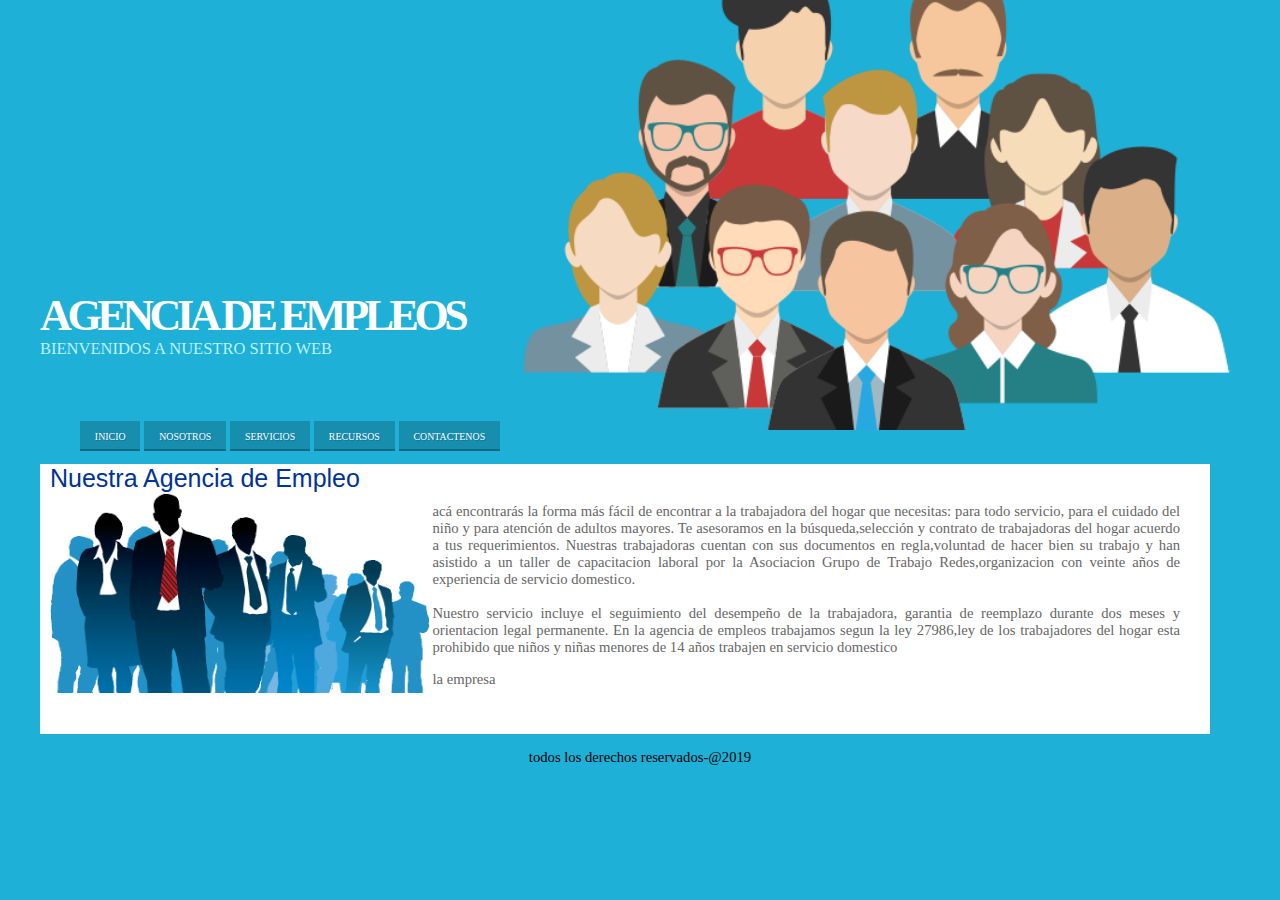
<file: index.html>
<!DOCTYPE html>
<html>
<head>
	<meta charset="utf-8">
	<link  href="estilo.css" rel="stylesheet" type="text/css">
	<meta name="viewport" content="width=device-width, initial-scale=1.0">
</head>
<body>
	<header id="logo">
		<h1><a href="principal.html">Agencia de Empleos</a></h1>
		<p id="subtitulo">Bienvenidos a nuestro sitio web</p>
	</header>
	<section>
		<nav id="menu">
			<ul>
				    <li><a href="index.html" title="Pagina Principal"
					HREFLANG="es-pe" ACCESSKEY="I">Inicio</a></li>
					<li><a href="nosotros.html" title="Conocenos"
					HREFLANG="es-pe" ACCESSKEY="N">Nosotros</a></li>
					<li><a href="servicios.html" title="Nuestros Servicios"
					HREFLANG="es-pe" ACCESSKEY="S">Servicios</a></li>
					<li><a href="recursos.html" title="Recursos"
					HREFLANG="es-pe" ACCESSKEY="R">Recursos</a></li>
					<li><a href="mailto:informa@agencia.com" title="Escribanos"
					HREFLANG="es-pe" ACCESSKEY="C">Contactenos</a></li>
			</ul>
		</nav>
	</section>
	<section id="seccion">
		<header id="subtitulo2">Nuestra Agencia de Empleo</header>
		<img src="empleados.png" id="imagen">
		<aside id="ladoderecho">
			<p>
				acá encontrarás la forma más fácil de encontrar a la trabajadora del hogar que necesitas: para todo servicio, para el cuidado del niño y para atención de adultos mayores. Te asesoramos en la búsqueda,selección y contrato de trabajadoras del hogar acuerdo a tus requerimientos.

                Nuestras trabajadoras cuentan con sus documentos en regla,voluntad de hacer bien su trabajo y han asistido a un taller de capacitacion laboral por la Asociacion Grupo de Trabajo Redes,organizacion con veinte años de experiencia de servicio domestico.
                </br></br>
                Nuestro servicio incluye el seguimiento del desempeño de la trabajadora, garantia de reemplazo durante dos meses y orientacion legal permanente.
                En la agencia de empleos trabajamos segun la ley 27986,ley de los trabajadores del hogar esta prohibido que niños y niñas menores de 14 años trabajen en servicio domestico
			</p>
			<p>la empresa</p>
		</aside>
	</section>
	<footer id="pie"><p>todos los derechos reservados-@2019</p></footer>

</body>
</html>
</file>
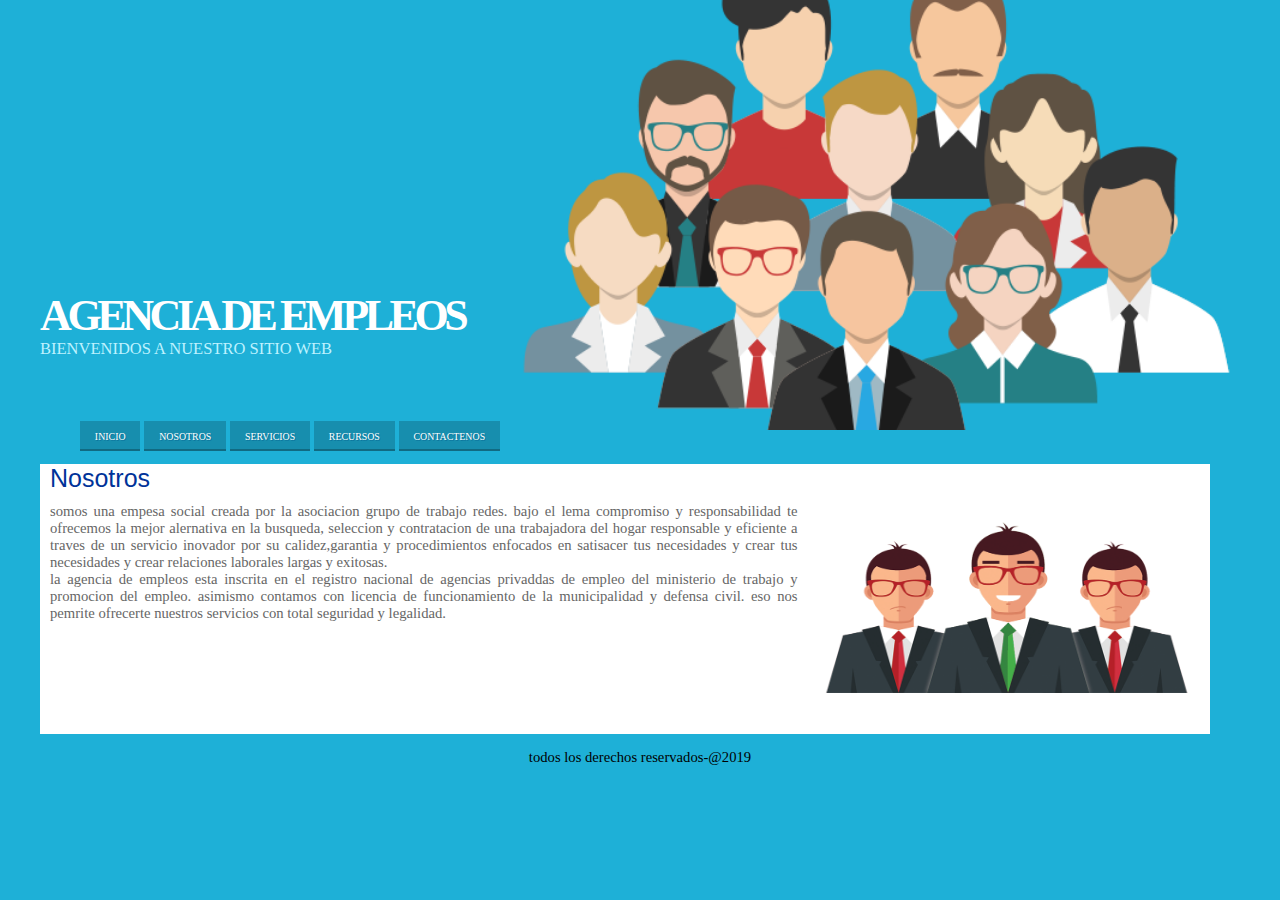
<file: nosotros.html>
<!DOCTYPE html>
<html>
<head>
	<meta charset="utf-8">
	<link  href="estilo.css" rel="stylesheet" type="text/css">
	<meta name="viewport" content="width=device-width, initial-scale=1.0">
</head>
<body>
		<header id="logo">
		<h1><a href="principal.html">Agencia de Empleos</a></h1>
		<p id="subtitulo">Bienvenidos a nuestro sitio web</p>
	</header>
	<section>
		<nav id="menu">
			<ul>
				    <li><a href="index.html" title="Pagina Principal"
					HREFLANG="es-pe" ACCESSKEY="I">Inicio</a></li>
					<li><a href="nosotros.html" title="Conocenos"
					HREFLANG="es-pe" ACCESSKEY="N">Nosotros</a></li>
					<li><a href="servicios.html" title="Nuestros Servicios"
					HREFLANG="es-pe" ACCESSKEY="S">Servicios</a></li>
					<li><a href="recursos.html" title="Recursos"
					HREFLANG="es-pe" ACCESSKEY="R">Recursos</a></li>
					<li><a href="mailto:informa@agencia.com" title="Escribanos"
					HREFLANG="es-pe" ACCESSKEY="C">Contactenos</a></li>
					
			</ul>
		</nav>
	</section>
	<section id="seccion">
		<header id="subtitulo2">Nosotros</header>
		<aside id="ladoizquierdo">	
			<p>
				somos una empesa social creada por la asociacion grupo de trabajo redes. bajo el lema compromiso y responsabilidad te ofrecemos la mejor alernativa
				en la busqueda, seleccion y contratacion de una trabajadora del hogar responsable y eficiente a traves de un servicio inovador por su calidez,garantia y procedimientos enfocados en satisacer tus necesidades y crear tus necesidades y crear relaciones laborales largas y exitosas.
				</b></br>
				la agencia de empleos esta inscrita en el registro nacional de agencias privaddas de empleo del ministerio de trabajo y promocion del empleo. asimismo contamos con licencia de funcionamiento de la municipalidad y defensa civil. eso nos pemrite ofrecerte nuestros servicios con total seguridad y legalidad.
			</p>
		</aside>
		<img src="nosotros.png" id="imagen">
	  </section>
	  <footer id="pie"><p>todos los derechos reservados-@2019</p></footer>


</body>
</html>
</file>
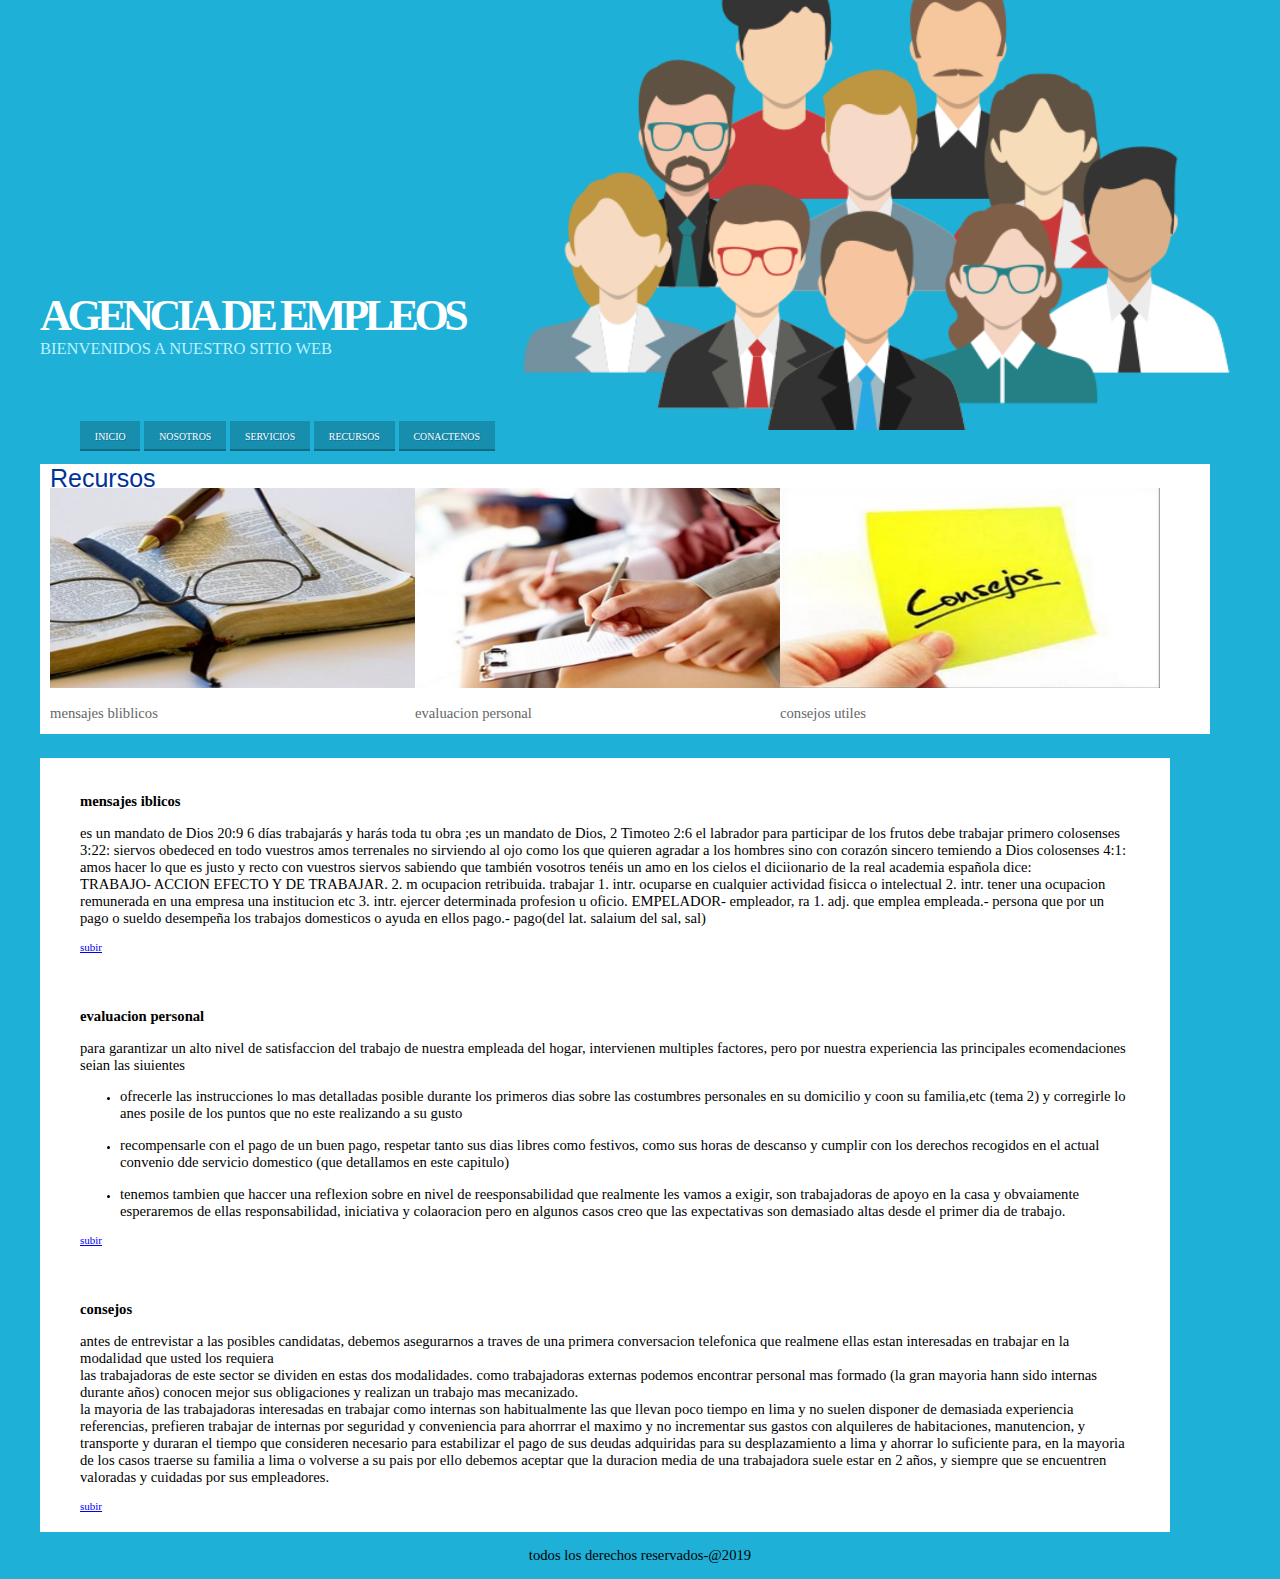
<file: recursos.html>
<!DOCTYPE html>
<html>
<head>
	<meta charset="utf-8">
	<link  href="estilo.css" rel="stylesheet" type="text/css">
	<meta name="viewport" content="width=device-width, initial-scale=1.0">
</head>
<body>
		<header id="logo">
		<h1><a href="principal.html">Agencia de Empleos</a></h1>
		<p id="subtitulo">Bienvenidos a nuestro sitio web</p>
	</header>
	<section>
		<nav id="menu">
			<ul>
				    <li><a href="index.html" title="Pagina Principal"
					HREFLANG="es-pe" ACCESSKEY="I">Inicio</a></li>
					<li><a href="nosotros.html" title="Conocenos"
					HREFLANG="es-pe" ACCESSKEY="N">Nosotros</a></li>
					<li><a href="servicios.html" title="Nuestros Servicios"
					HREFLANG="es-pe" ACCESSKEY="S">Servicios</a></li>
					<li><a href="recursos.html" title="Recursos"
					HREFLANG="es-pe" ACCESSKEY="R">Recursos</a></li>
					<li><a href="mailto:informa@agencia.com" title="Escribanos"
					HREFLANG="es-pe" ACCESSKEY="C">Conactenos</a></li>
					
			</ul>
		</nav>
	</section>
	<section id=seccion>
		<header id="subtitulo2">Recursos</header>
		<aside id="columna">
			<img src="recurso1.jpg" id="imagen">
			<p><a name="#biblicos">mensajes bliblicos</a></p>
		</aside>
		<aside id="columna">
			<img src="recurso2.jpg" id="imagen">
			<p><a name="#evaluacion">evaluacion personal</a></p>
		</aside>
		<aside id="columna">
			<img src="recurso3.jpg" id="imagen">
			<p><a name="#consejos">consejos utiles</a></p>
		</aside>
		</section>
		</br></br>
		<section id="seccionextensa">
			<article>
			<p><strong><a name="biblicos">mensajes iblicos</a></strong></p>
				<p>
				es un mandato de Dios 20:9 6 días trabajarás y harás toda tu obra ;es un mandato de Dios, 2 Timoteo 2:6 el labrador para participar de los frutos debe trabajar primero colosenses 3:22: siervos obedeced en todo vuestros amos terrenales no sirviendo al ojo como los que quieren agradar a los hombres sino con corazón sincero temiendo a Dios colosenses 4:1: amos hacer lo que es justo y recto con vuestros siervos sabiendo que también vosotros tenéis un amo en los cielos el diciionario de la real academia española dice:
				</br>
				TRABAJO- ACCION EFECTO Y DE TRABAJAR. 2. m ocupacion retribuida. trabajar 1. intr. ocuparse en cualquier actividad fisicca o intelectual
				2. intr. tener una ocupacion  remunerada en una empresa una institucion etc
				3. intr. ejercer determinada profesion u oficio.
				EMPELADOR- empleador, ra 
				1. adj. que emplea
				empleada.- persona que por un pago o sueldo desempeña los trabajos domesticos o ayuda en ellos
				pago.- pago(del lat. salaium del sal, sal)  
			</p>
				<a href="#arriba">subir</a>
			</article>
		</section>
		<section id="seccionextensa">
			<article>
				<p><strong><a name="evaluacion">evaluacion personal
				</a>
			</strong>
		</p>
		<p>
			para garantizar un alto nivel de satisfaccion del trabajo 
			de nuestra empleada del hogar, intervienen multiples factores, pero por nuestra experiencia las principales ecomendaciones seian las siuientes
			<ul>
				<li>
					<p>
						ofrecerle las instrucciones lo mas detalladas posible durante los primeros dias sobre las costumbres personales en su domicilio y coon su familia,etc (tema 2) y corregirle lo anes posile de los puntos que no este realizando a su gusto  
					</p>
				</li>
				<li>
					<p>
						recompensarle con el pago de un buen pago, respetar tanto sus dias libres como festivos, como sus horas de descanso y cumplir con los derechos recogidos en el actual convenio dde servicio domestico (que detallamos en este capitulo)
					</p>
				</li>
				<li>
					<p>
						tenemos tambien que haccer una reflexion sobre en nivel de reesponsabilidad que realmente les vamos a exigir, son trabajadoras de apoyo en la casa y obvaiamente  esperaremos de ellas responsabilidad, iniciativa y colaoracion pero en algunos casos creo que las expectativas son demasiado altas desde el primer dia de trabajo.
					</p>
				</li>
			</ul>
		</p>
		<a href="#arriba">subir</a>
			</article>
		</section>
		<section id="seccionextensa">
			<article>
				<p><strong><a name="consejos">consejos</a></strong></p>
				<p>
					antes de entrevistar a las posibles candidatas, debemos asegurarnos a traves de una primera conversacion telefonica que realmene ellas estan interesadas en trabajar en la modalidad que usted los requiera
					</br>
					las trabajadoras de este sector se dividen en estas dos modalidades.
					como trabajadoras externas podemos encontrar personal mas formado
					(la gran mayoria hann sido internas durante años) conocen mejor sus obligaciones y realizan un trabajo mas mecanizado. </br>
					la mayoria de las trabajadoras interesadas en trabajar como internas
					son habitualmente las que llevan poco tiempo en lima y no suelen disponer de demasiada experiencia referencias, prefieren trabajar de internas por seguridad y conveniencia para ahorrrar el maximo y no incrementar sus gastos con alquileres de habitaciones, manutencion, y transporte y duraran el tiempo que consideren necesario para  estabilizar el pago de sus deudas adquiridas para su desplazamiento
					a lima y ahorrar lo suficiente para, en la mayoria de  los casos traerse su familia a lima o volverse a su pais por ello debemos aceptar que la duracion media de una trabajadora suele estar en 2 años, y siempre que se encuentren valoradas y cuidadas por sus empleadores.
				</p>
				<a href="#arriba">subir</a>
			</article>
		</section>
		<footer id="pie"><p>todos los derechos reservados-@2019</p></footer>
</body>
</html>
</file>
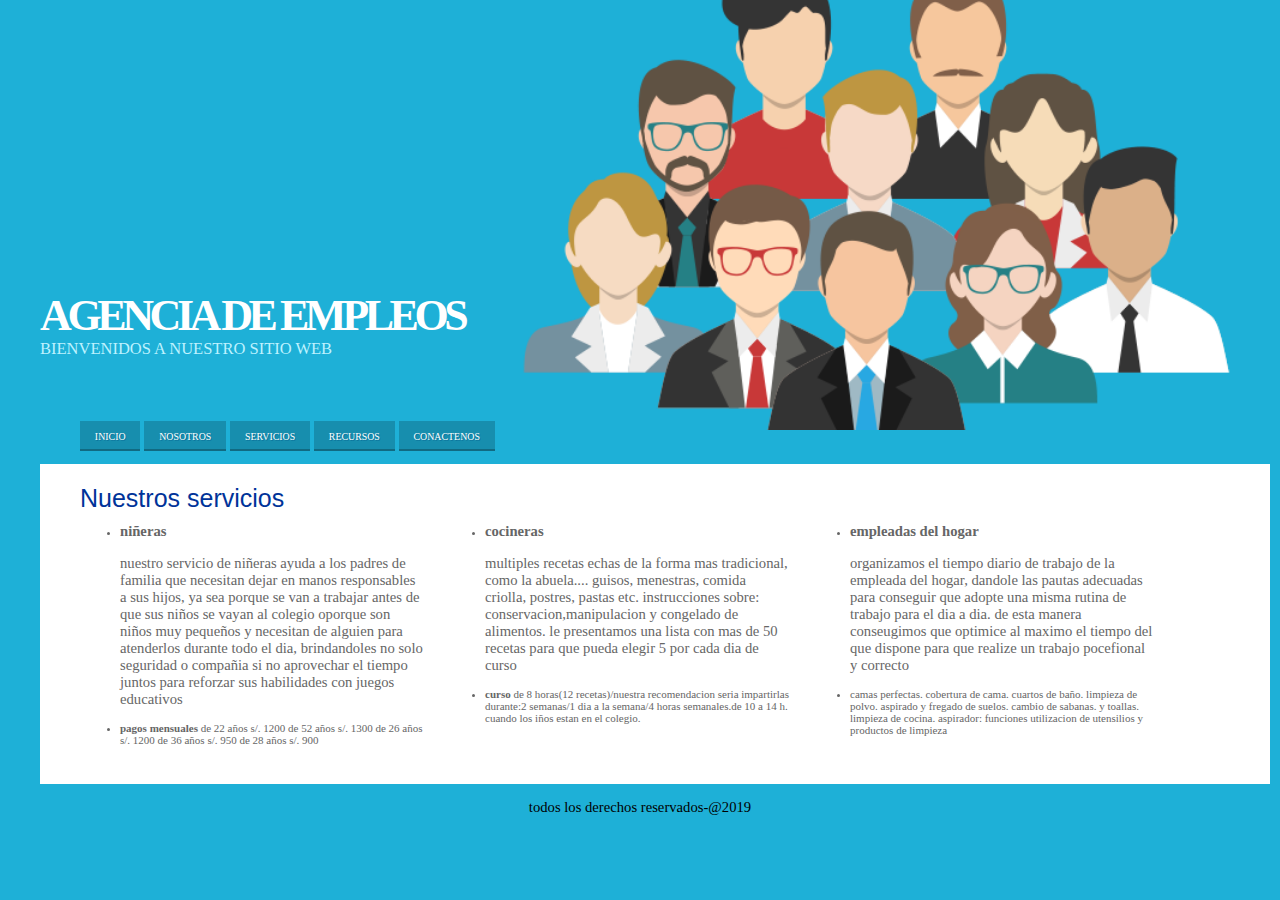
<file: servicios.html>
<!DOCTYPE html>
<html>
<head>
	<meta charset="utf-8">
	<link  href="estilo.css" rel="stylesheet" type="text/css">
	<meta name="viewport" content="width=device-width, initial-scale=1.0">
</head>
<body>
		<header id="logo">
		<h1><a href="principal.html">Agencia de Empleos</a></h1>
		<p id="subtitulo">Bienvenidos a nuestro sitio web</p>
	</header>
	<section>
		<nav id="menu">
			<ul>
				    <li><a href="index.html" title="Pagina Principal"
					HREFLANG="es-pe" ACCESSKEY="I">Inicio</a></li>
					<li><a href="nosotros.html" title="Conocenos"
					HREFLANG="es-pe" ACCESSKEY="N">Nosotros</a></li>
					<li><a href="servicios.html" title="Nuestros Servicios"
					HREFLANG="es-pe" ACCESSKEY="S">Servicios</a></li>
					<li><a href="recursos.html" title="Recursos"
					HREFLANG="es-pe" ACCESSKEY="R">Recursos</a></li>
					<li><a href="mailto:informa@agencia.com" title="Escribanos"
					HREFLANG="es-pe" ACCESSKEY="C">Conactenos</a></li>
					
			</ul>
		</nav>
	</section>
	<section id="seccionServicios">
		<header id="subtitulo2">Nuestros servicios</header>
		<aside id="columna">
			<ul>
		<li id="li">
			<p><strong>niñeras</strong></p>
			<p>nuestro servicio de niñeras ayuda a los padres de familia que necesitan dejar en manos responsables a sus hijos, ya sea porque se van a trabajar antes de que sus niños se vayan al colegio oporque son niños muy pequeños y necesitan de alguien para atenderlos durante todo el dia, brindandoles no solo seguridad o compañia si no aprovechar el tiempo juntos para reforzar sus habilidades con juegos educativos
			</p>
		</li>
		<li id="li">
			<strong>pagos mensuales</strong>
			de 22 años s/. 1200
			de 52 años s/. 1300
			de 26 años s/. 1200
			de 36 años s/. 950
			de 28 años s/. 900
		</li>
	</ul>
	</aside>
	<aside id="columna">
		<ul>
			<li id="li">
				<p><strong>cocineras</strong></p>
				<p>
					multiples recetas echas de la forma mas tradicional, como la abuela.... guisos, menestras, comida criolla, postres, pastas etc.
					instrucciones sobre: conservacion,manipulacion y congelado de alimentos. le presentamos una lista con mas de 50 recetas para que pueda elegir 5 por cada dia de curso 
				</p>
			</li>
			<li id="li">
				<strong>curso</strong>
				de 8 horas(12 recetas)/nuestra recomendacion seria impartirlas
				durante:2 semanas/1 dia a la semana/4 horas semanales.de 10 a 14 h. cuando los iños estan en el colegio.
			</li>
		</ul>
	</aside>
	<aside id="columna">
	<ul>
		<li id="li">
			<p><strong>empleadas del hogar</strong></p>
			<p>
				organizamos el tiempo diario de trabajo de la empleada del hogar,
				dandole las pautas adecuadas para conseguir que adopte una misma rutina de trabajo para el dia a dia. de esta manera conseugimos que optimice al maximo el tiempo del que dispone para que realize un trabajo pocefional y correcto
			</p>
		</li>
		<li id="li">
			camas perfectas. cobertura de cama. cuartos de baño. limpieza de polvo. aspirado y fregado de suelos. cambio de sabanas. y toallas. limpieza de cocina. aspirador: funciones utilizacion de utensilios y productos de limpieza
		</li>
	</ul>
</aside>
</section>
<footer id="pie"><p>todos los derechos reservados-@2019</p></footer>
</body>
</html>
</file>
<file: estilo.css>
body {
	background: #1EB0D7;
	font-family: tahoma;
	font-size: 11px;
	width: 1200px;
	margin: auto;
}
#logo {
	background: url(logo.png) no-repeat right;
	margin:  0px; 
	background-size: 60%;
	padding: 25em 0em 5em 0em;
    text-transform: uppercase;
}
#logo h1 a{
	margin: 0em;
	padding: 0;
	letter-spacing: -.1em;
	text-decoration: none;
	font-size: 2em;
	font-weight: bold;
	color: #FFFFFF
}
#subtitulo{
	padding: 0em;
	margin-top: -1em;
	font-size: 1.5em;
	color: #BDF2FF;

}
#menu li{
	display: inline-block;
	margin-top: -2em;
}
#menu a {
	display: block;
	float: left;
	margin-right: 0.12em;
	padding: 1em 1.5em;
	background: #178EAE;
	box-shadow: inset 0px -2px 0px 0px rgba(0,0,0,0.25);
	text-decoration: none;
	text-shadow: 1px 1px 0px #0C749C;
	text-transform: uppercase;
	font-size: .90em;
	color: #FFFFFF
}
#seccion{

	width: 1150px;
	padding: 0px 10px;
	background: #FFF;
	height: 270px;
}
#seccionServicios{
	width: 1150px;
	padding: 20px 40px;
	background: #FFF;
	height: 280px;
}
#imagen{
	margin: 0px;
	width: 380px;
	height: 200px;
	text-align: center;
}
#subtitulo2{
	font-family: Tahoma, Geneva, sans-serif;
	font-size: 25px;
	color: #039;
}
#ladoderecho{
	margin: -5px 20px 0px 0px;
	float: right;
	width: 65%;
	text-align: justify;
	color: #666
}
#pie{
	text-align: center;
}
p{
	font-family: Tahoma;
	font-size: 11pt;
}
#ladoizquierdo{
	margin: -5px 20px 0px 0px;
	float: left;
	width: 65%;
	font-size: 11px;
	text-align: justify;
	color: #666
}
#columna{
	margin: -5px 20px 0px 0px;
	float: left;
	width: 30%;
	color: #666;

}
#seccionextensa{
	width: 1050px;
	padding: 20px 40px;
	background: #FFF;
	height: auto;
}
#centrado{
	text-align: center;
}
#lista li{
	font-size: 11px;
}
</file>
